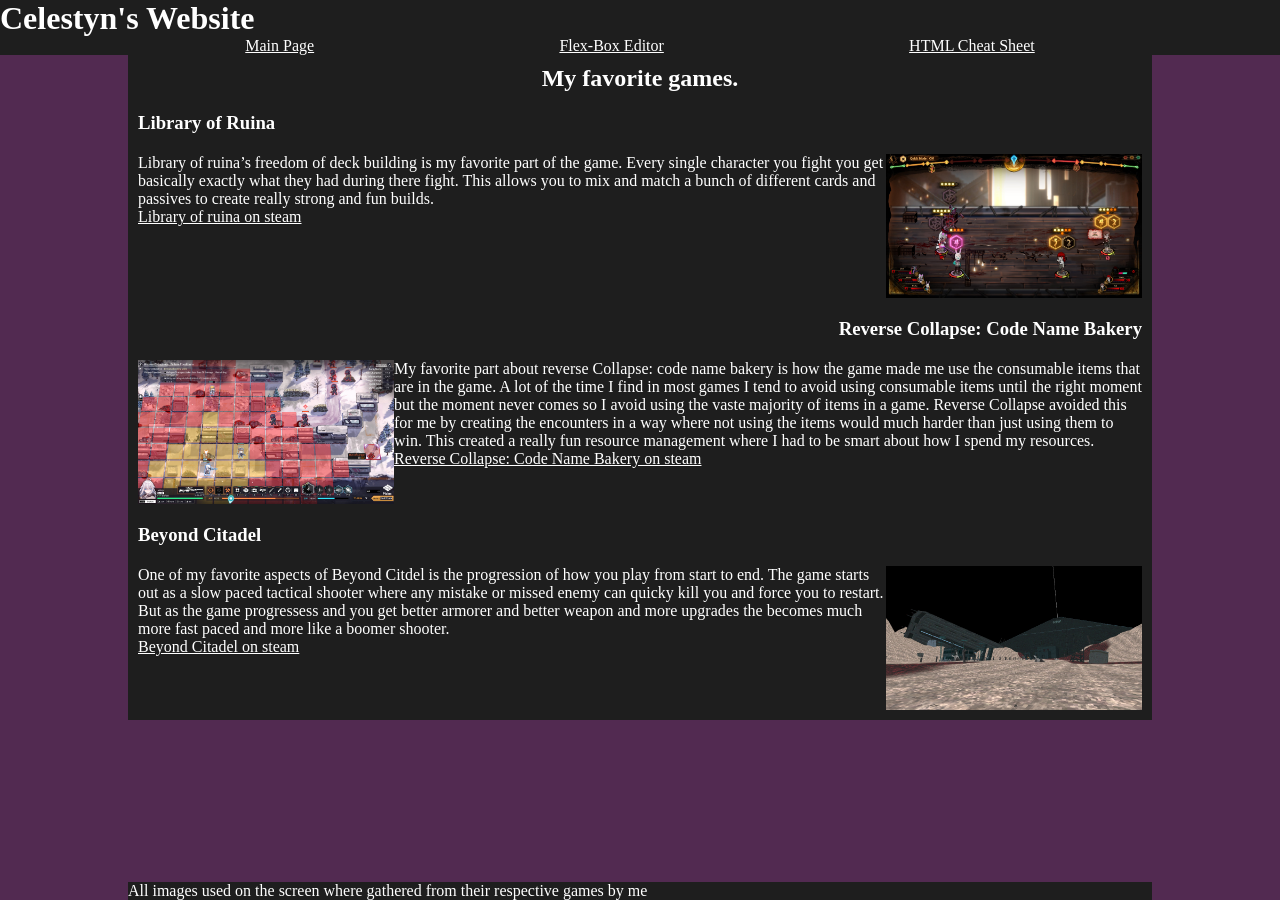
<file: index.html>
<!DOCTYPE html>
<html lang="en">
    <head>
        <meta charset="UTF-8">
        <meta name="viewport" content="width=device-width, initial-scale=1.0">
        <title>Celestyn's Website</title>
        <link rel="stylesheet" href="styles.css">
    </head>
    <body>
        <div id="topbar">
            <h1>Celestyn's Website</h1>

            <div>
                <ul>
                    <li><a href="index.html">Main Page</a></li>
                    <li><a href="csscheatsheet.html">Flex-Box Editor</a></li>
                    <li><a href="htmlcheatsheet.html">HTML Cheat Sheet</a></li>
                </ul>
                
            </div>
        </div>
        
        <div id="frontpage">
            <h2>My favorite games.</h2>

            <h3>Library of Ruina</h3>
            <p>
                <!-- source: screenshot by me from library of ruina -->
                <img src="images/20260418112921_1.jpg">
                Library of ruina’s freedom of deck building is my favorite part of the game. Every single character you fight you get basically exactly what they had during there fight. This allows you to mix and match a bunch of different cards and passives to create really strong and fun builds.
                <br>
                <a href="https://store.steampowered.com/agecheck/app/1256670/">Library of ruina on steam</a>
            </p>
            
            
            <h3>Reverse Collapse: Code Name Bakery</h3>
            <p>
                <!-- source: screenshot by me from reverse Collapse: code name bakery  -->
                <img src="images/20260418113811_1.jpg" id="lazyworkaround">
                My favorite part about reverse Collapse: code name bakery is how the game made me use the consumable items that are in the game. A lot of the time I find in most games I tend to avoid using consumable items until the right moment but the moment never comes so I avoid using the vaste majority of items in a game. Reverse Collapse avoided this for me by creating the encounters in a way where not using the items would much harder than just using them to win. This created a really fun resource management where I had to be smart about how I spend my resources. 
                <br>
                <a href="https://store.steampowered.com/app/1127700/Reverse_Collapse_Code_Name_Bakery/">Reverse Collapse: Code Name Bakery on steam</a>
            </p>

            <h3>Beyond Citadel</h3>
            <p>
                <!-- source: screenshot by me from beyond citadel -->
                <img src="images/20260418112212_1.jpg">
                One of my favorite aspects of Beyond Citdel is the progression of how you play from start to end. The game starts out as a slow paced tactical shooter where any mistake or missed enemy can quicky kill you and force you to restart. But as the game progressess and you get better armorer and better weapon and more upgrades the becomes much more fast paced and more like a boomer shooter.
                <br>
                <a href="https://store.steampowered.com/app/3371240/Beyond_Citadel/">Beyond Citadel on steam</a>
            </p>
            <!-- https://store.steampowered.com/app/3371240/Beyond_Citadel/ -->
            
        </div>

        <div id="footer">
            <p>All images used on the screen where gathered from their respective games by me</p>
        </div>
    </body>
</html>
</file>
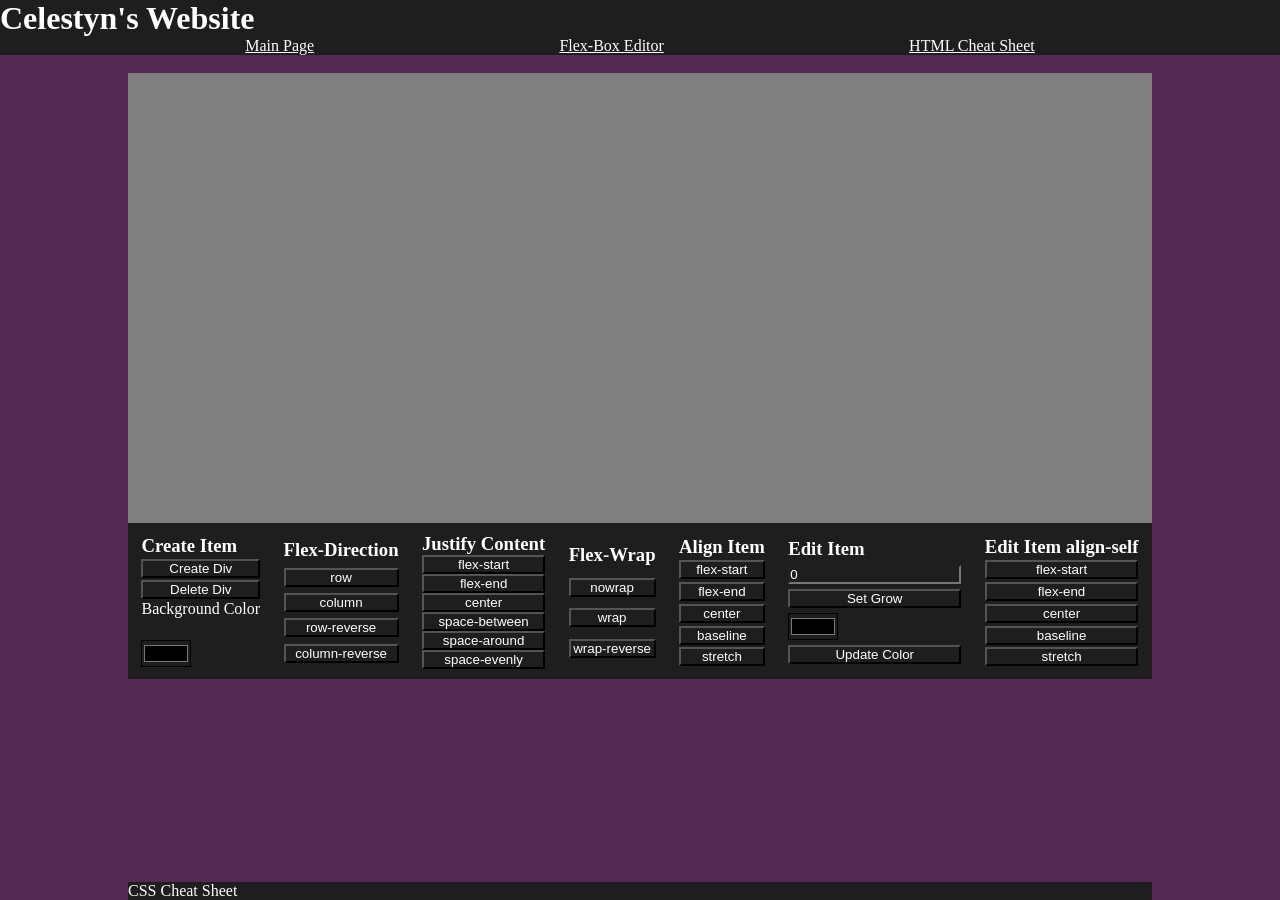
<file: csscheatsheet.html>
<!DOCTYPE html>
<html lang="en">
    <head>
        <meta charset="UTF-8">
        <meta name="viewport" content="width=device-width, initial-scale=1.0">
        <title>Celestyn's Website</title>
        <link rel="stylesheet" href="styles.css">
        <script src="csscheatsheet.js"></script> 
    </head>
    <body>
        <div id="topbar">
            <h1>Celestyn's Website</h1>

            <div>
                <ul>
                    <li><a href="index.html">Main Page</a></li>
                    <li><a href="csscheatsheet.html">Flex-Box Editor</a></li>
                    <li><a href="htmlcheatsheet.html">HTML Cheat Sheet</a></li>
                </ul>
                
            </div>
        </div>

        <div id="cssSandbox">
            <!-- div to put stuff in -->
            <div id="sandbox">

            </div>
            <!-- div for using stuff -->
            <div>
                <!-- div for managing created divs -->
                 <div>
                    <h3>Create Item</h3>
                    <button onclick="sandboxInput('createDiv')">Create Div</button>
                    <button onclick="sandboxInput('deleteDiv')">Delete Div</button>
                    <label for="color">Background Color</label><br>
                    <input id="color" type="color">
                 </div>

                 <!-- flex-direction div broken and im too lazy to fix it rn-->
                 <div>
                    <h3>Flex-Direction</h3>
                    <button onclick="flexDirection('1')">row</button>
                    <button onclick="flexDirection('2')">column</button>
                    <button onclick="flexDirection('3')">row-reverse</button>
                    <button onclick="flexDirection('4')">column-reverse</button>
                 </div>

                 <!-- div for flex direction-->
                  <div>
                    <h3>Justify Content</h3>
                    <button onclick="justifyContent('1')">flex-start</button>
                    <button onclick="justifyContent('2')">flex-end</button>
                    <button onclick="justifyContent('3')">center</button>
                    <button onclick="justifyContent('4')">space-between</button>
                    <button onclick="justifyContent('3')">space-around</button>
                    <button onclick="justifyContent('3')">space-evenly</button>
                  </div>
                
                  <!-- div for flex wrap -->
                  <div>
                    <h3>Flex-Wrap</h3>
                    <button onclick="flexWrap('1')">nowrap</button>
                    <button onclick="flexWrap('2')">wrap</button>
                    <button onclick="flexWrap('3')">wrap-reverse</button>
                  </div>

                  <!-- align items -->
                  <div>
                    <h3>Align Item</h3>
                    <button onclick="alignItem('1')">flex-start</button>
                    <button onclick="alignItem('2')">flex-end</button>
                    <button onclick="alignItem('3')">center</button>
                    <button onclick="alignItem('4')">baseline</button>
                    <button onclick="alignItem('5')">stretch</button>
                  </div>

                  <!-- edit div -->
                  <div>
                    <h3>Edit Item</h3>
                    <input id="growSize" type="number" value="0">
                    <button onclick="editDivs('1')">Set Grow</button>
                    <input id="updateColor" type="color">
                    <button onclick="editDivs('2')">Update Color</button>
                  </div>

                  <!-- Align self -->
                    <div>
                        <h3>Edit Item align-self</h3>
                        <button onclick="alignSelf('1')">flex-start</button>
                        <button onclick="alignSelf('2')">flex-end</button>
                        <button onclick="alignSelf('3')">center</button>
                        <button onclick="alignSelf('4')">baseline</button>
                        <button onclick="alignSelf('5')">stretch</button>
                   </div>
            </div>
        </div>

        <div id="footer">
            <p>CSS Cheat Sheet</p>
        </div>
    </body>
</html>
</file>
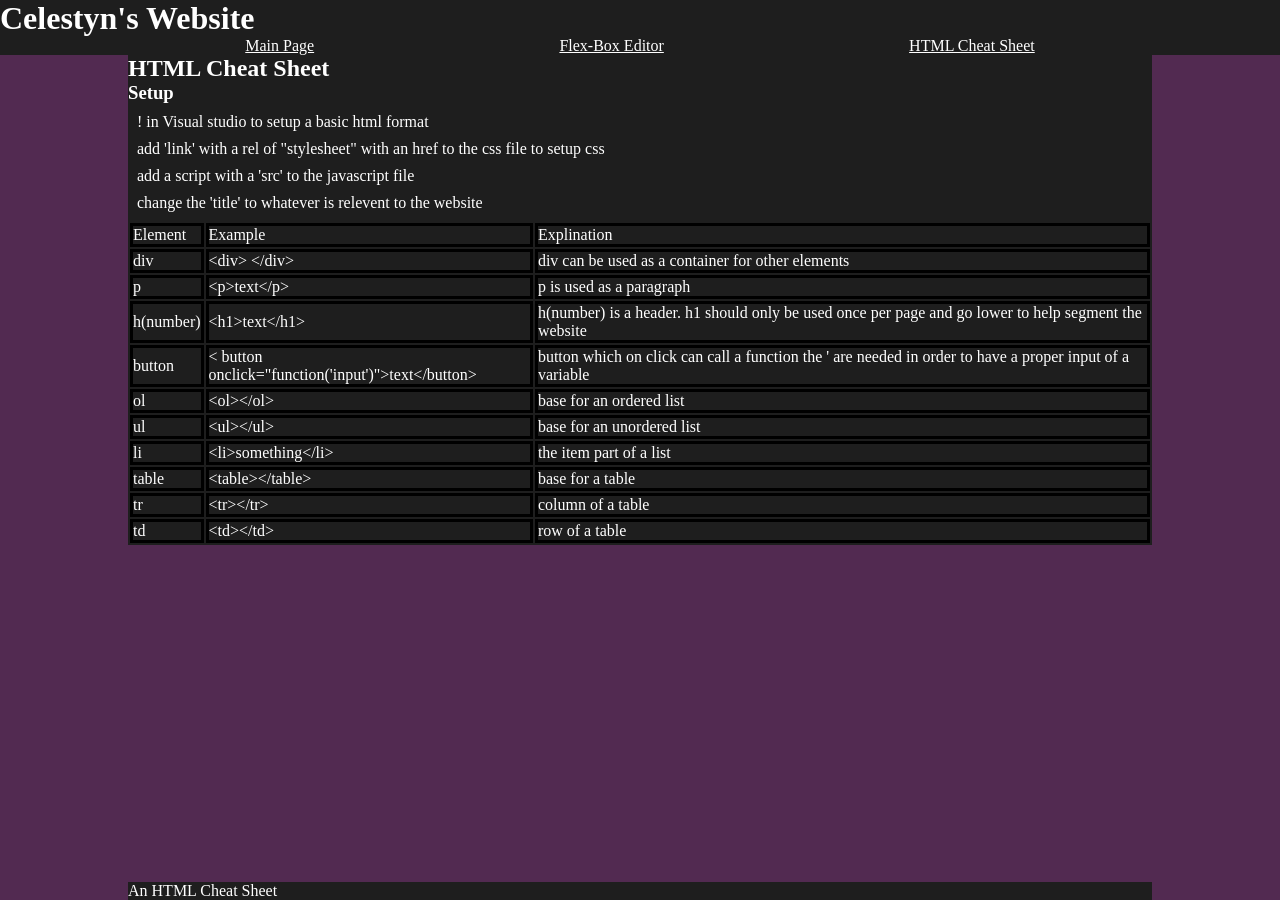
<file: htmlcheatsheet.html>
<!DOCTYPE html>
<html lang="en">
    <head>
        <meta charset="UTF-8">
        <meta name="viewport" content="width=device-width, initial-scale=1.0">
        <title>Celestyn's Website</title>
        <link rel="stylesheet" href="styles.css">
    </head>
    <body>
        <div id="topbar">
            <h1>Celestyn's Website</h1>

            <div>
                <ul>
                    <li><a href="index.html">Main Page</a></li>
                    <li><a href="csscheatsheet.html">Flex-Box Editor</a></li>
                    <li><a href="htmlcheatsheet.html">HTML Cheat Sheet</a></li>
                </ul>
                
            </div>
        </div>

        <div id="htmlcheatsheet">
            <h2>HTML Cheat Sheet</h2>
            <h3>Setup</h3>
            <ul>
                <li>! in Visual studio to setup a basic html format</li>
                <li>add 'link' with a rel of "stylesheet" with an href to the css file to setup css</li>
                <li>add a script with a 'src' to the javascript file</li>
                <li>change the 'title' to whatever is relevent to the website</li>
            </ul>
            
            <table>
                <tr>
                    <td>Element</td>
                    <td>Example</td>
                    <td>Explination</td>
                </tr>
                <tr>
                    <td>div</td>
                    <td>&lt;div&gt; &lt;/div&gt;</td>
                    <td>div can be used as a container for other elements</td>
                </tr>
                <tr>
                    <td>p</td>
                    <td>&lt;p&gt;text&lt;/p&gt;</td>
                    <td>p is used as a paragraph</td>
                </tr>
                <tr>
                    <td>h(number)</td>
                    <td>&lt;h1&gt;text&lt;/h1&gt;</td>
                    <td>h(number) is a header. h1 should only be used once per page and go lower to help segment the website</td>
                </tr>
                <tr>
                    <td>button</td>
                    <td>&lt; button onclick="function('input')"&gt;text&lt;/button&gt;</td>
                    <td>button which on click can call a function the ' are needed in order to have a proper input of a variable</td>
                </tr>
                <tr>
                    <td>ol</td>
                    <td>&lt;ol&gt;&lt;/ol&gt;</td>
                    <td>base for an ordered list</td>
                </tr>
                <tr>
                    <td>ul</td>
                    <td>&lt;ul&gt;&lt;/ul&gt;</td>
                    <td>base for an unordered list</td>
                </tr>
                <tr>
                    <td>li</td>
                    <td>&lt;li&gt;something&lt;/li&gt;</td>
                    <td>the item part of a list</td>
                </tr>
                <tr>
                    <td>table</td>
                    <td>&lt;table&gt;&lt;/table&gt;</td>
                    <td>base for a table</td>
                </tr>
                <tr>
                    <td>tr</td>
                    <td>&lt;tr&gt;&lt;/tr&gt;</td>
                    <td>column of a table</td>
                </tr>
                <tr>
                    <td>td</td>
                    <td>&lt;td&gt;&lt;/td&gt;</td>
                    <td>row of a table</td>
                </tr>
            </table>
            
        </div>

        <div id="footer">
            <p>An HTML Cheat Sheet</p>
        </div>
    </body>
</html>
</file>
<file: styles.css>
*
{
    padding: 0;
    margin: 0;
    color: white;
}

:root {
    --accentColor: rgb(82, 42, 81);
    --mainColor: rgb(30, 30, 30);
}
  

body
{
    background-color: var(--accentColor);
    display: flex;
    flex-direction: column;
    justify-content: center;
}

div
{
    background-color: var(--mainColor);
}

/* top bar and footer stuff */

#topbar
{
    background-color: var(--mainColor);
}


#topbar div ul
{
    display: flex;
    flex-direction: row;
    justify-content: space-evenly;
}

#footer
{
    position: fixed;
    bottom: 0;
    left: 10vw;
    right: 10vw;
    max-height: 2vh;
}

/* stuff for the front page */
#frontpage
{
    margin: 0 10vw;
    display: flex;
    flex-direction: column;
    align-items: stretch;
}

#frontpage h2
{
    margin: 10px;
    text-align: center;
}

#frontpage h3
{
    margin: 10px;
}

#frontpage h3:nth-of-type(even)
{
    text-align: end;
}

#frontpage p
{
    /* flex-grow: 1; */
    margin: 10px;
}

#frontpage p:nth-of-type(even)
{
    text-align: base;
}

img
{
    float: right;
    aspect-ratio: 16/9;
    max-width: 20vw;
    max-height: 20vh;
    min-width: 240px;
    min-height: 135px;
}

#lazyworkaround
{
    float: left;
}

/* sandbox stuff */
#sandbox
{
    background-color: gray;
    width: 80vw;
    height: 50vh;
    display: flex;
    flex-wrap: nowrap;
    justify-content: flex-start;
}

#cssSandbox
{
    margin: 2vh 10vw;
}

#cssSandbox div div
{
    display: flex;
    flex-direction: column;
    margin: 10px;
}

#cssSandbox div
{
    display: flex;
    flex-direction: row;
    flex-wrap: wrap;
    justify-content: space-evenly;
}

input
{
    background-color: var(--mainColor);
}

button
{
    background-color: var(--mainColor);
    border-color: black;
}

/* stuff for the html cheat sheet */

#htmlcheatsheet
{
    display: flex;
    flex-direction: column;

    margin: 0 10vw;
}

ul
{
    list-style-type: none;
}

#htmlcheatsheet ul li
{
    margin: 1vh;
}

th, td
{
    border-style: solid;
    border-color: black;
}

p
{
    background-color: var(--mainColor);
}
</file>
